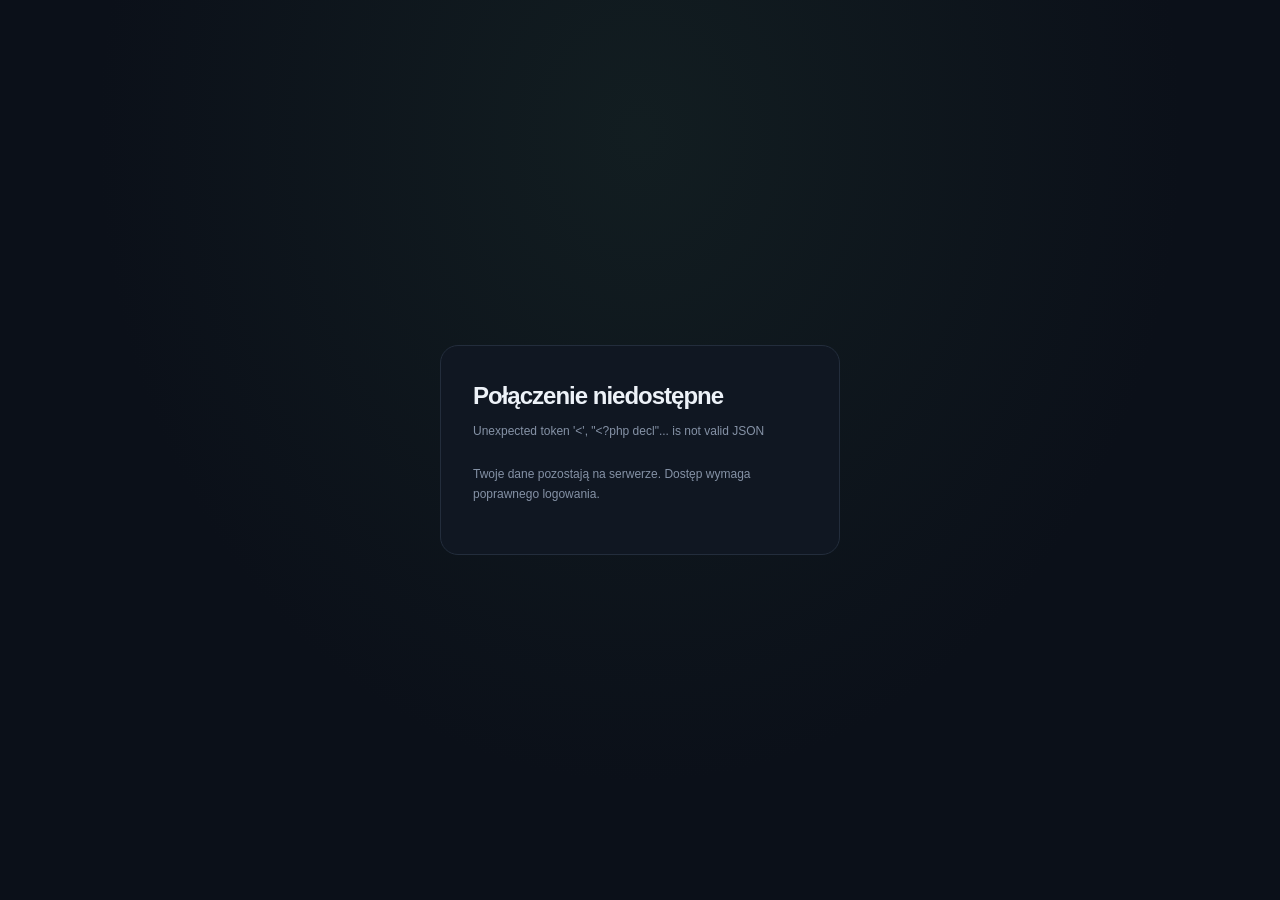
<file: public/index.html>
<!doctype html>
<html lang="pl">
<head>
  <meta charset="utf-8">
  <meta name="viewport" content="width=device-width, initial-scale=1, viewport-fit=cover">
  <meta name="theme-color" content="#0b1019">
  <meta name="description" content="Osobisty terminal inwestycyjny. Portfel, transakcje, gotówka i rynki w jednym miejscu.">
  <title>STOCK — Twój terminal inwestycyjny</title>
  <link rel="icon" href="icon.svg" type="image/svg+xml">
  <link rel="apple-touch-icon" href="icon.svg">
  <link rel="manifest" href="manifest.webmanifest">
  <link rel="stylesheet" href="styles.css?v=20261011-audit-fixes">
  <script defer src="fx.js?v=20261011-audit-fixes"></script>
  <script defer src="core.js?v=20261011-audit-fixes"></script>
  <script defer src="history.js?v=20261011-audit-fixes"></script>
  <script defer src="analysis.js?v=20261011-audit-fixes"></script>
  <script defer src="app.js?v=20261011-audit-fixes"></script>
</head>
<body>
  <div id="app"><div class="boot"><img src="icon.svg" width="52" height="52" alt=""><p>Uruchamianie terminala…</p></div></div>
  <dialog id="modal" aria-labelledby="dialog-title"></dialog>
  <div id="toast" role="status" aria-live="polite"></div>
  <noscript>Włącz JavaScript, aby korzystać z portfela.</noscript>
</body>
</html>
</file>
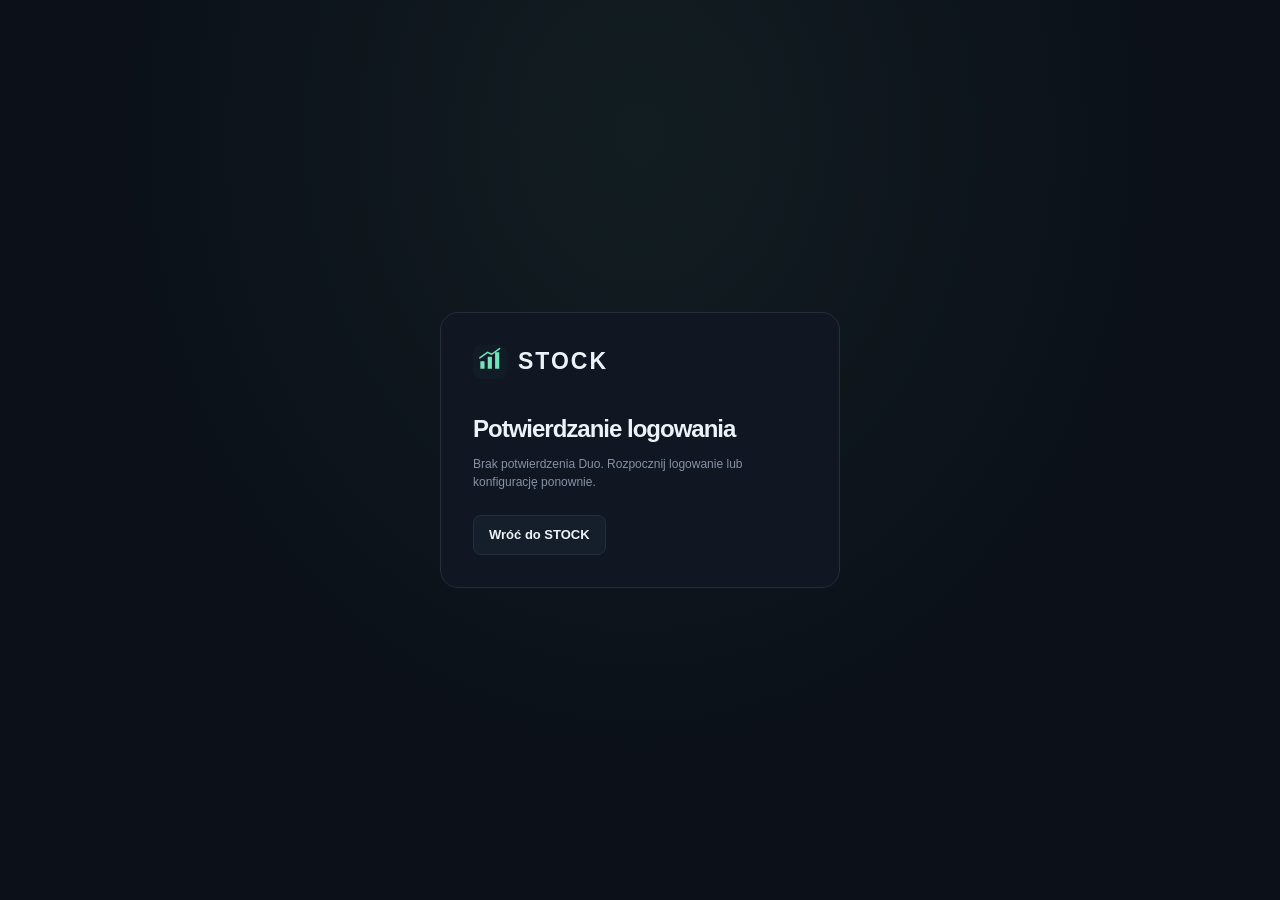
<file: public/duo-callback.html>
<!doctype html>
<html lang="pl"><head><meta charset="utf-8"><meta name="viewport" content="width=device-width, initial-scale=1"><meta name="robots" content="noindex,nofollow"><meta name="referrer" content="no-referrer"><title>STOCK — potwierdzenie Duo</title><link rel="icon" href="icon.svg"><link rel="stylesheet" href="styles.css?v=20261011-audit-fixes"><script defer src="duo-callback.js?v=20261007-login-links"></script></head>
<body><main class="login-shell"><section class="login-box"><div class="brand"><img src="icon.svg" alt=""><span class="brand-name">STOCK</span></div><h1>Potwierdzanie logowania</h1><p id="duo-result" role="status" aria-live="polite">Weryfikujemy odpowiedź Duo…</p><a class="btn" href="./#settings">Wróć do STOCK</a><noscript>Włącz JavaScript, aby dokończyć logowanie.</noscript></section></main></body></html>
</file>
<file: public/styles.css>
@charset "UTF-8";
:root{--bg:#0b1019;--surface:#101722;--surface2:#151e2b;--line:#232d3c;--text:#edf2f8;--muted:#8592a6;--accent:#7ce8ba;--accent2:#50c898;--red:#f0848b;--blue:#80aaff;--radius:16px;--mono:ui-monospace,SFMono-Regular,Menlo,Consolas,monospace;font-family:Inter,-apple-system,BlinkMacSystemFont,"Segoe UI",sans-serif;color-scheme:dark}
*{box-sizing:border-box}body{margin:0;background:var(--bg);color:var(--text);font-size:14px;line-height:1.5}button,input,select,textarea{font:inherit}button,a,input,select,textarea{-webkit-tap-highlight-color:transparent}button{cursor:pointer}button:disabled{cursor:wait;opacity:.5}a{color:inherit;text-decoration:none}button{border:0}button:focus-visible,a:focus-visible{outline:2px solid var(--accent);outline-offset:4px}input:focus,select:focus,textarea:focus{outline:2px solid #7ce8ba80;outline-offset:1px}svg.icon{width:19px;height:19px;stroke:currentColor;stroke-width:1.7;fill:none;stroke-linecap:round;stroke-linejoin:round;flex-shrink:0}h1,h2,h3,p{margin:0}h1{font-size:29px;letter-spacing:-1px;font-weight:650}h2{font-size:16px;font-weight:600;letter-spacing:-.2px}h3{font-size:14px}.muted{color:var(--muted)}.mono,.num{font-family:var(--mono);font-variant-numeric:tabular-nums}.positive{color:var(--accent)}.negative{color:var(--red)}.small{font-size:12px}.flex{display:flex;align-items:center;gap:10px}.between{display:flex;align-items:center;justify-content:space-between;gap:16px}.grow{flex:1}.pill{display:inline-flex;align-items:center;gap:6px;border-radius:6px;padding:4px 8px;font-size:11px;white-space:nowrap;background:#7ce8ba12;color:var(--accent);border:1px solid #7ce8ba24}.pill.neutral{background:#8592a612;color:var(--muted);border-color:#8592a620}.pill.orange{color:#f0c88a;background:#f0c88a10;border-color:#f0c88a22}.dot{width:6px;height:6px;border-radius:50%;background:currentColor;display:inline-block}.btn{display:inline-flex;align-items:center;justify-content:center;gap:8px;min-height:40px;padding:9px 15px;background:var(--surface2);border:1px solid var(--line);border-radius:8px;color:var(--text);font-size:13px;font-weight:550;transition:background .15s,transform .15s}.btn:hover{background:#202d3f}.btn.primary{background:var(--accent);border-color:var(--accent);color:#11231c}.btn.primary:hover{background:#9af2ce}.btn.ghost{background:transparent;border-color:transparent;color:var(--muted)}.btn.danger{color:var(--red);border-color:#f0848b40;background:#f0848b0a}.btn.sm{min-height:32px;padding:6px 10px;font-size:12px}.icon-btn{display:inline-flex;align-items:center;justify-content:center;width:35px;height:35px;background:transparent;color:var(--muted);border-radius:8px}.icon-btn:hover{background:var(--surface2);color:var(--text)}
.sidebar{position:fixed;inset:0 auto 0 0;width:224px;background:#0e141f;border-right:1px solid var(--line);display:flex;flex-direction:column;padding:28px 17px 18px;z-index:15}.brand{display:flex;align-items:center;gap:11px;margin:0 13px 35px}.brand img{width:34px;height:34px}.brand-name{font-weight:780;font-size:23px;letter-spacing:2px;line-height:1.1}.brand small{display:block;color:var(--muted);font-family:var(--mono);font-size:8px;letter-spacing:1.4px;margin-top:6px}.nav-label{font-size:9px;color:#59677c;letter-spacing:1.7px;font-weight:650;padding:0 15px;margin-bottom:10px}.nav{display:flex;flex-direction:column;gap:5px}.nav button{display:flex;align-items:center;gap:12px;text-align:left;color:#94a1b5;background:transparent;padding:12px 15px;border-radius:8px;font-size:13px;position:relative}.nav button:hover{background:#151f2c;color:var(--text)}.nav button.active{color:var(--accent);background:#7ce8ba0d}.nav button.active:before{content:"";position:absolute;left:-17px;top:12px;bottom:12px;width:3px;background:var(--accent);border-radius:0 2px 2px 0}.nav-count{margin-left:auto;font-family:var(--mono);font-size:10px;padding:2px 5px;background:#ffffff08;color:var(--muted);border-radius:4px}.sidebar-portfolio{margin:30px 9px;padding:16px 12px;background:linear-gradient(150deg,#1a2931,#101722);border:1px solid #7ce8ba22;border-radius:10px;font-size:12px}.sidebar-portfolio .label{color:var(--muted);font-size:10px}.sidebar-portfolio strong{display:block;margin:5px 0 10px;font-weight:550}.sidebar-bottom{margin-top:auto}.sidebar-footer{display:flex;align-items:center;gap:10px;padding:17px 10px 0;border-top:1px solid var(--line);margin-top:18px}.avatar{width:31px;height:31px;display:grid;place-items:center;border-radius:9px;background:#202b3b;color:#b0bdd0;font-size:11px}.sidebar-footer strong{font-size:11px;display:block}.sidebar-footer small{font-size:10px;color:var(--muted)}.online-indicator{margin-left:auto;width:6px;height:6px;border-radius:50%;background:var(--accent)}.shell{margin-left:224px}.topbar{height:73px;padding:0 32px;display:flex;align-items:center;border-bottom:1px solid var(--line);gap:14px}.breadcrumb{font-size:12px;color:var(--muted);display:flex;gap:12px;align-items:center}.breadcrumb strong{font-weight:450;color:#d5dce8}.topbar-tools{display:flex;align-items:center;gap:15px;margin-left:auto}.search-btn{color:#8391a6;background:#141d2a;border:1px solid var(--line);border-radius:7px;padding:8px 10px;display:flex;align-items:center;gap:9px;font-size:11px}.search-btn kbd{padding:1px 4px;background:#202b3b;border:1px solid #344155;border-radius:3px;font-size:9px;margin-left:25px}.top-date{font-size:11px;color:var(--muted)}.ticker-strip{display:flex;border-bottom:1px solid var(--line);background:#0f1621;overflow:auto;scrollbar-width:none}.ticker{display:flex;align-items:center;gap:12px;padding:13px 25px;border-right:1px solid var(--line);flex:1;min-width:180px;font-size:10px;white-space:nowrap}.ticker .symbol{font-size:10px;font-weight:600;color:#c1ccdc}.ticker .num{font-size:11px}.ticker .change{font-family:var(--mono);font-size:10px}.ticker.demo-label{min-width:auto;flex:0;color:var(--muted);font-size:9px;letter-spacing:1px;padding:13px 17px}.mobile-menu{display:none}.main{padding:29px 32px 25px;max-width:1700px;margin:auto}.page-title{margin-bottom:24px;display:flex;justify-content:space-between;align-items:center;gap:18px}.page-title p{color:var(--muted);font-size:12px;margin-top:5px}.eyebrow{display:flex;gap:9px;align-items:center;color:#a0afc3;font-size:10px;letter-spacing:1.4px;font-weight:550;margin-bottom:9px}.demo-banner,.status-banner{display:flex;align-items:center;gap:10px;padding:10px 14px;border:1px solid #7ce8ba25;background:#7ce8ba06;color:#a4cbbb;border-radius:9px;font-size:11px;margin-bottom:22px}.demo-banner span{flex:1}.demo-banner .btn{font-size:11px}.status-banner{border-color:#f0c88a33;background:#f0c88a08;color:#d9bb88;align-items:flex-start}.metrics{display:grid;grid-template-columns:1.3fr 1fr 1fr 1fr;gap:14px;margin-bottom:23px}.metric{padding:20px 21px;background:var(--surface);border:1px solid var(--line);border-radius:var(--radius);position:relative;overflow:hidden}.metric.main-metric{background:linear-gradient(120deg,#192c2d,#111e27);border-color:#7ce8ba35}.metric.main-metric:after{content:"";width:100px;height:100px;border:1px solid #7ce8ba10;transform:rotate(35deg);position:absolute;right:-35px;top:-35px;pointer-events:none}.metric-label{font-size:11px;color:#93a2b4;display:flex;justify-content:space-between;gap:10px;align-items:center}.metric-label .icon{width:16px;height:16px;opacity:.6}.metric-value{font-size:25px;letter-spacing:-.8px;margin:12px 0 9px;line-height:1.1;font-weight:550;white-space:nowrap}.metric.main-metric .metric-value{font-size:29px}.metric-value small{font-size:12px;font-weight:400;letter-spacing:0;color:#9bb0b4;margin-left:6px}.metric-bottom{font-size:10px;color:var(--muted);display:flex;align-items:center;gap:8px}.metric-bottom b{font-family:var(--mono);font-size:10px;font-weight:400}.dashboard-grid{display:grid;grid-template-columns:minmax(0,1fr) 300px;gap:20px;margin-bottom:24px}.panel{background:var(--surface);border:1px solid var(--line);border-radius:var(--radius);min-width:0}.panel-head{padding:19px 22px;display:flex;justify-content:space-between;align-items:center;gap:12px}.panel-head .subtitle{margin-top:4px;font-size:10px;color:var(--muted)}.segmented{display:flex;gap:2px;background:#0b111b;padding:3px;border:1px solid #202b3a;border-radius:7px}.segmented button{color:var(--muted);background:transparent;padding:4px 9px;font-size:10px;border-radius:4px;min-height:27px}.segmented button.active{color:var(--text);background:#263243}.chart-readout{display:flex;align-items:baseline;gap:12px;padding:0 22px;margin:0 0 8px}.chart-readout strong{font-size:23px;font-weight:500;letter-spacing:-.5px}.chart-readout span{font-size:10px}.chart-wrap{padding:0 14px 10px;position:relative}.chart{display:block;width:100%;height:230px}.chart-tooltip{position:absolute;top:10px;left:22px;background:#182437;border:1px solid #3d5065;padding:8px 11px;border-radius:8px;font-size:11px;pointer-events:none;display:none;z-index:2}.chart-legend{display:flex;gap:18px;align-items:center;padding:0 22px 15px;font-size:9px;color:var(--muted)}.legend-line{width:13px;height:2px;background:var(--accent);display:inline-block;margin-right:5px;vertical-align:middle}.legend-line.dashed{background:transparent;border-top:1px dashed #66758e}.chart-empty{height:248px;display:flex;flex-direction:column;align-items:center;justify-content:center;gap:12px;color:var(--muted);text-align:center;padding:25px;font-size:12px}.chart-empty .icon{width:34px;height:34px;color:#475c74}.allocation{padding:5px 21px 19px}.donut-container{position:relative;width:155px;height:155px;margin:4px auto 19px}.donut{width:100%;height:100%;border-radius:50%;position:relative}.donut:after{content:"";position:absolute;inset:18px;background:var(--surface);border-radius:50%}.donut-center{position:absolute;inset:0;display:flex;flex-direction:column;align-items:center;justify-content:center;pointer-events:none}.donut-center strong{font-family:var(--mono);font-size:24px;font-weight:400}.donut-center span{font-size:9px;color:var(--muted);margin-top:3px}.allocation-row{display:flex;align-items:center;gap:8px;font-size:11px;margin-top:12px}.allocation-row .amount{margin-left:auto;font-family:var(--mono);font-size:11px}.allocation-row .dot{width:7px;height:7px}.section-head{display:flex;justify-content:space-between;align-items:center;gap:12px;margin:0 0 14px}.section-head .title{display:flex;align-items:center;gap:10px}.section-head .badge{font-size:10px;font-family:var(--mono);color:var(--muted);border:1px solid var(--line);border-radius:5px;padding:2px 6px}.table-wrap{overflow:auto}table{width:100%;border-collapse:collapse;white-space:nowrap;text-align:left;font-size:11px}thead{font-size:9px;color:#8d9bb0;font-weight:400;letter-spacing:.5px;background:#121b28}th{font-weight:450;padding:12px 18px;border-bottom:1px solid var(--line)}td{padding:16px 18px;border-bottom:1px solid #212c3a80}tr:last-child td{border-bottom:0}tbody tr[data-asset]{cursor:pointer}tbody tr[data-asset]:hover{background:#182231}.right{text-align:right}.asset-cell{display:flex;align-items:center;gap:11px;min-width:170px}.asset-logo{height:33px;width:33px;display:grid;place-items:center;border-radius:9px;border:1px solid #ffffff0c;flex-shrink:0;font-size:13px;font-weight:600;letter-spacing:-.6px}.asset-logo.large{width:49px;height:49px;font-size:18px;border-radius:12px}.asset-cell strong{display:block;font-size:12px;line-height:1.3;font-weight:550}.asset-cell small{display:block;font-size:10px;color:var(--muted);margin-top:4px}.stack strong{font-weight:450;display:block}.stack small{display:block;color:var(--muted);font-size:9px;margin-top:4px}.sparkline{width:74px;height:27px;display:block;margin-left:auto}.weight-bar{width:55px;height:3px;background:#2a3546;border-radius:2px;display:inline-block;margin-top:6px}.weight-bar span{height:3px;background:var(--accent);display:block;border-radius:2px}.table-foot{display:flex;justify-content:space-between;padding:12px 19px;border-top:1px solid var(--line);color:var(--muted);font-size:10px;gap:10px}.bottom-grid{display:grid;grid-template-columns:1fr 1fr;gap:20px;margin-top:24px}.activity{padding:0 22px 8px}.activity-row{display:flex;align-items:center;gap:12px;padding:12px 0;border-bottom:1px solid #212c3a80}.activity-row:last-child{border:0}.activity-icon{height:32px;width:32px;border-radius:9px;display:grid;place-items:center;color:var(--accent);background:#7ce8ba0b}.activity-icon.red{color:var(--red);background:#f0848b0b}.activity-row strong{font-size:11px;font-weight:500;display:block}.activity-row small{font-size:9px;color:var(--muted)}.activity-row .amount{margin-left:auto;text-align:right}.source-link{display:flex;align-items:center;gap:12px;padding:15px 21px;border-top:1px solid #212c3a80}.source-link:hover{background:#182231}.source-link .source-icon{color:var(--blue);background:#80aaff0d;border-radius:8px;height:32px;width:32px;display:grid;place-items:center}.source-link strong{font-size:11px;font-weight:500;display:block}.source-link small{font-size:10px;color:var(--muted);display:block;margin-top:3px}.page-footer{display:flex;justify-content:space-between;color:#58687d;font-size:9px;margin-top:25px;gap:12px}.filterbar{display:flex;gap:10px;align-items:center;flex-wrap:wrap;margin-bottom:17px}.input,.filterbar input,.filterbar select{background:#0c131f;color:var(--text);border:1px solid var(--line);padding:10px 12px;border-radius:7px;min-height:40px}.filterbar input{min-width:220px;flex:1}.filterbar select{font-size:12px}.empty-state{padding:55px 25px;text-align:center;color:var(--muted)}.empty-state .icon{width:40px;height:40px;color:#53667e;margin-bottom:16px}.empty-state h2{color:var(--text);margin-bottom:8px}.empty-state p{font-size:12px;max-width:380px;margin:0 auto 18px}.card-grid{display:grid;grid-template-columns:repeat(3,minmax(0,1fr));gap:17px}.market-card{padding:20px;cursor:pointer}.market-card:hover{border-color:#4a655e}.market-price{font-family:var(--mono);font-size:24px;margin:20px 0 7px;letter-spacing:-.7px}.market-card .sparkline{height:48px;width:100%;margin-top:15px}.market-card .meta{font-size:9px;color:var(--muted);margin-top:14px;display:flex;justify-content:space-between}.cash-cards{display:grid;grid-template-columns:repeat(3,minmax(0,1fr));gap:15px;margin-bottom:24px}.cash-card{padding:22px}.cash-card .balance{font-size:28px;font-family:var(--mono);margin:12px 0 5px}.settings-grid{display:grid;grid-template-columns:1fr 1fr;gap:20px}.settings-panel{padding:23px}.settings-panel h2{margin-bottom:6px}.settings-panel>p{color:var(--muted);font-size:12px;margin-bottom:22px}.field{display:flex;flex-direction:column;gap:7px;margin-bottom:16px}.field label{font-size:11px;color:#a4b1c4}.field input,.field select,.field textarea{width:100%;background:#0b121d;border:1px solid #2a3547;border-radius:7px;padding:11px 12px;color:var(--text);min-height:42px}.field textarea{min-height:90px;resize:vertical}.field small{font-size:10px;color:var(--muted)}.form-grid{display:grid;grid-template-columns:1fr 1fr;gap:0 17px}.span2{grid-column:span 2}.form-actions{display:flex;justify-content:flex-end;gap:9px;margin-top:10px;padding-top:18px;border-top:1px solid var(--line)}.form-error{padding:11px 13px;background:#f0848b0c;border:1px solid #f0848b33;color:var(--red);border-radius:7px;font-size:12px;margin-bottom:13px}.form-error:empty{display:none}.form-info{padding:13px;background:#7ce8ba08;border:1px solid #7ce8ba25;border-radius:8px;font-size:11px;color:#afcabc;margin:8px 0 16px}.form-total{background:#161f2d;border-radius:8px;padding:14px 16px;font-family:var(--mono);font-size:13px;display:flex;justify-content:space-between;margin-bottom:12px}.switch-row{display:flex;justify-content:space-between;gap:12px;align-items:center;padding:13px 0;border-bottom:1px solid var(--line);font-size:11px}.switch-row:last-child{border:0}.fx-row{display:grid;grid-template-columns:50px 1fr 1fr;gap:10px;padding:11px 0;border-bottom:1px solid var(--line);font-size:11px}.fx-row:last-child{border:0}.fx-row input{width:100%;min-width:0}.support-note{font-size:11px;color:var(--muted);line-height:1.7;margin-top:18px}.support-note a{color:var(--accent);text-decoration:underline}.news-item{padding:20px 22px;border-top:1px solid var(--line);display:block}.news-item:hover{background:#182231}.news-item h3{font-size:13px;font-weight:500;margin:8px 0 5px;line-height:1.7}.news-item small{color:var(--muted);font-size:10px}
dialog{padding:0;border:1px solid #344052;border-radius:17px;background:#111925;color:var(--text);width:min(590px,calc(100vw - 28px));max-height:90dvh;box-shadow:0 35px 100px #0008}dialog::backdrop{background:#040911b5;backdrop-filter:blur(6px)}.dialog-inner{padding:25px}.dialog-header{display:flex;align-items:flex-start;justify-content:space-between;gap:15px;margin-bottom:22px}.dialog-header h2{font-size:20px;letter-spacing:-.4px}.dialog-header p{color:var(--muted);font-size:11px;margin-top:5px}dialog.detail{width:min(950px,calc(100vw - 28px))}.detail-top{display:flex;align-items:center;gap:15px}.detail-top h2{font-size:23px;margin-bottom:3px}.detail-tools{display:flex;gap:8px;flex-wrap:wrap;margin:17px 0 20px}.detail-grid{display:grid;grid-template-columns:1.5fr 1fr;gap:19px}.detail-stats{display:grid;grid-template-columns:1fr 1fr;gap:1px;background:var(--line);border:1px solid var(--line);border-radius:10px;overflow:hidden}.detail-stat{padding:15px;background:#111a27;font-size:10px;color:var(--muted)}.detail-stat strong{color:var(--text);font-family:var(--mono);font-size:13px;display:block;margin-top:6px;font-weight:400}.detail-description{font-size:12px;color:var(--muted);line-height:1.8;margin-top:15px;white-space:pre-line}.detail-divider{border-top:1px solid var(--line);margin:22px 0 17px;padding-top:17px}.detail-price{font-size:28px;font-family:var(--mono);margin-bottom:6px}.login-shell{min-height:100dvh;display:grid;place-items:center;padding:25px;background:radial-gradient(ellipse at 50% 15%,#20383155,transparent 60%)}.login-box{width:min(400px,100%);padding:32px;border-radius:18px;background:var(--surface);border:1px solid var(--line)}.login-box .brand{margin:0 0 32px}.login-box h1{font-size:24px}.login-box>p{font-size:12px;color:var(--muted);margin:8px 0 24px}.boot{min-height:100dvh;display:flex;align-items:center;justify-content:center;flex-direction:column;gap:18px;color:var(--muted)}#toast{position:fixed;bottom:25px;left:50%;transform:translate(-50%,20px);padding:13px 19px;background:#20372e;border:1px solid #7ce8ba55;border-radius:10px;color:var(--text);font-size:12px;z-index:100;opacity:0;transition:opacity .2s,transform .2s;max-width:calc(100vw - 32px);pointer-events:none}#toast.visible{opacity:1;transform:translate(-50%,0)}.mobile-nav{display:none}.csv-label{display:inline-flex;align-items:center;gap:8px}.sr-only{position:absolute;width:1px;height:1px;padding:0;overflow:hidden;clip:rect(0,0,0,0);white-space:nowrap}.news-source-note{padding:12px 22px;font-size:10px;color:var(--muted);border-top:1px solid var(--line)}
@media(min-width:1450px){.main{padding:35px 40px}.topbar{padding:0 40px}.dashboard-grid{grid-template-columns:minmax(0,1fr) 330px}.chart{height:255px}.metric-value{font-size:29px}.metric.main-metric .metric-value{font-size:32px}}
@media(max-width:1200px){.sidebar{width:195px;padding-left:12px;padding-right:12px}.shell{margin-left:195px}.nav button.active:before{left:-12px}.main{padding:25px 24px}.topbar{padding:0 24px}.metrics{gap:10px;grid-template-columns:repeat(4,1fr)}.metric{padding:17px 15px}.metric-value{font-size:21px}.metric.main-metric .metric-value{font-size:23px}.dashboard-grid{grid-template-columns:minmax(0,1fr) 260px}.chart{height:220px}.top-date{display:none}.card-grid{grid-template-columns:repeat(2,minmax(0,1fr))}}
@media(max-width:960px){.sidebar{width:78px;padding:23px 12px}.brand{margin:0 auto 32px;justify-content:center}.brand .brand-copy,.nav-label,.nav .nav-text,.nav .nav-count,.sidebar-portfolio,.sidebar-footer .user-copy,.sidebar-footer .online-indicator{display:none}.nav button{justify-content:center;padding:13px}.nav button.active:before{left:-12px}.sidebar-footer{padding:15px 0 0;justify-content:center}.shell{margin-left:78px}.metrics{grid-template-columns:repeat(2,1fr)}.metric-value,.metric.main-metric .metric-value{font-size:27px}.dashboard-grid{grid-template-columns:minmax(0,1fr) 260px}.search-btn kbd{margin-left:5px}.topbar-tools{gap:8px}.settings-grid{grid-template-columns:1fr}.bottom-grid{gap:15px}.panel-head{padding:17px}.topbar .pill{font-size:9px}}
@media(max-width:700px){body{font-size:13px}.sidebar{display:none}.shell{margin:0}.topbar{padding:0 17px;height:61px}.breadcrumb{font-size:11px}.breadcrumb .parent,.breadcrumb .separator{display:none}.topbar-tools .search-btn span,.search-btn kbd{display:none}.search-btn{border:0;background:transparent;padding:7px}.topbar .pill{display:none}.mobile-menu{display:flex;align-items:center;gap:8px;font-size:15px;font-weight:750;letter-spacing:1px;background:transparent;color:var(--text);padding:0}.mobile-menu img{width:27px;height:27px}.breadcrumb{margin-left:auto}.topbar-tools{margin:0}.ticker{padding:10px 16px;min-width:165px}.ticker.demo-label{display:none}.main{padding:22px 16px 97px}.page-title{align-items:flex-start;margin-bottom:20px;gap:10px}.page-title h1{font-size:24px}.page-title p{font-size:10px;max-width:210px}.page-title .btn{font-size:11px;padding:9px 10px;min-height:36px;white-space:nowrap}.page-title .btn .icon{width:16px}.page-title .secondary-action{display:none}.demo-banner{padding:10px 11px;align-items:flex-start;font-size:10px;gap:7px;flex-wrap:wrap}.demo-banner>.icon{display:none}.demo-banner span{flex-basis:200px}.demo-banner .btn{min-height:30px;font-size:10px;padding:5px 8px}.metrics{gap:10px;margin-bottom:17px}.metric{padding:16px 13px;border-radius:12px}.metric-label{font-size:10px}.metric-value,.metric.main-metric .metric-value{font-size:22px;letter-spacing:-.8px;margin:12px 0 9px}.metric-value small{font-size:10px;margin-left:4px}.metric-bottom{font-size:9px;gap:4px;flex-wrap:wrap}.metric-bottom b{font-size:9px}.dashboard-grid{grid-template-columns:1fr;gap:17px;margin-bottom:20px}.allocation-panel .panel-head{padding-bottom:7px}.allocation{display:grid;grid-template-columns:135px 1fr;gap:12px;align-items:center;padding:0 17px 13px}.donut-container{width:125px;height:125px;margin:0}.donut:after{inset:14px}.allocation-row{font-size:10px;margin-top:10px}.allocation-row:first-child{margin-top:0}.chart{height:210px}.panel-head{padding:16px;gap:8px}.panel-head h2{font-size:14px}.panel-head .subtitle{font-size:9px}.segmented button{padding:4px 7px;font-size:9px}.chart-readout{padding:0 17px}.chart-readout strong{font-size:22px}.chart-legend{font-size:8px;padding:0 17px 15px;gap:11px}.panel{border-radius:12px}.bottom-grid{grid-template-columns:1fr;margin-top:20px}.section-head h2{font-size:15px}.section-head .btn{font-size:10px;padding:6px 8px}.table-foot{font-size:9px;padding:12px 14px;flex-wrap:wrap}th,td{padding-left:14px;padding-right:14px}.card-grid{grid-template-columns:1fr 1fr;gap:10px}.market-card{padding:14px}.market-card .asset-cell{min-width:0;gap:8px}.market-card .asset-logo{width:27px;height:27px;font-size:11px}.market-card .asset-cell strong{font-size:11px}.market-card .asset-cell small{font-size:8px}.market-price{font-size:20px}.market-card .meta{display:block}.market-card .meta span{display:block}.cash-cards{grid-template-columns:1fr;gap:11px}.cash-card{padding:18px}.cash-card .balance{font-size:26px}.filterbar input{min-width:150px}.filterbar select{max-width:calc(50% - 5px);flex:1}.page-footer{font-size:8px;flex-wrap:wrap}.mobile-nav{display:flex;position:fixed;bottom:0;left:0;right:0;background:#101824ed;backdrop-filter:blur(18px);border-top:1px solid #2c394d;padding:8px 8px max(8px,env(safe-area-inset-bottom));z-index:20;justify-content:space-around}.mobile-nav button{background:transparent;color:#8090a7;display:flex;flex-direction:column;align-items:center;gap:4px;font-size:8px;padding:6px 11px;min-width:50px;border-radius:8px}.mobile-nav button.active{color:var(--accent);background:#7ce8ba0a}.mobile-nav .icon{width:20px;height:20px}dialog{max-height:92dvh}.dialog-inner{padding:20px}.detail-grid{grid-template-columns:1fr}.detail-tools .btn{font-size:10px;padding:6px 9px;min-height:32px}.detail-top h2{font-size:19px}.form-grid{gap:0 12px}.field label{font-size:10px}.field input,.field select{padding:10px;min-height:43px}.settings-panel{padding:19px}.eyebrow{font-size:9px}.news-item{padding:16px}.detail-stats .detail-stat{padding:12px}#toast{bottom:85px}}
@media(prefers-reduced-motion:reduce){*{scroll-behavior:auto!important;transition:none!important}}
@media(max-width:400px){.metric-value,.metric.main-metric .metric-value{font-size:19px}.metric-value small{font-size:9px}.card-grid{grid-template-columns:1fr}.eyebrow{letter-spacing:.8px}.page-title h1{font-size:22px}.form-grid{grid-template-columns:1fr}.span2{grid-column:span 1}.topbar{padding:0 14px}}
.login-box .pill{margin-bottom:18px}.login-box .support-note{margin:0 0 18px;font-size:10px}.recovery-codes{padding:18px;border:1px solid var(--line);border-radius:8px;background:#0b121d;line-height:1.9;user-select:all;overflow:auto}.settings-panel h2 .icon{vertical-align:middle;margin-right:6px}

.wealth-overview{padding:23px;display:flex;justify-content:space-between;align-items:center;gap:20px;margin-bottom:23px;background:linear-gradient(110deg,#142b27,#131e2b)}.wealth-total{display:block;font-size:30px;font-weight:500;margin:8px 0}.wealth-mini{display:flex;flex-direction:column;gap:9px;font-size:11px;color:var(--muted)}.wealth-mini b{color:var(--text);margin-left:10px;font-weight:450}.wealth-grid{display:grid;grid-template-columns:1fr 1fr;gap:20px}.wealth-chart .allocation{padding:15px 23px 25px}.wealth-chart .donut-container{width:190px;height:190px}.wealth-chart .allocation-row{font-size:12px}.wealth-chart .amount{font-size:11px}.retirement-card{padding:23px}.retirement-card h2{margin:20px 0 8px;font-size:17px}.retirement-card .market-price{font-size:24px}.retirement-metrics{grid-template-columns:repeat(3,1fr)}.instrument-result-list{max-height:45dvh;overflow:auto}.instrument-result{display:flex;align-items:center;justify-content:space-between;gap:15px;width:100%;background:#142030;border:1px solid var(--line);color:var(--text);padding:14px;border-radius:9px;text-align:left;margin:8px 0}.instrument-result:hover{border-color:var(--accent);background:#1b302b}.instrument-result strong{font-size:12px;display:block}.instrument-result small{display:block;color:var(--muted);margin-top:6px;font-size:10px}.summary-total td{font-weight:600;background:#1a2a29}.sidebar .nav button{padding-top:10px;padding-bottom:10px}
@media(max-width:960px){.wealth-grid{grid-template-columns:1fr}.wealth-overview{align-items:flex-start}.wealth-chart .allocation{display:grid;grid-template-columns:200px 1fr;align-items:center;gap:23px}.wealth-chart .donut-container{margin:0}}
@media(max-width:700px){.wealth-overview{padding:18px;flex-direction:column;gap:16px}.wealth-total{font-size:25px}.wealth-mini{width:100%;display:grid;grid-template-columns:1fr 1fr;gap:12px}.wealth-mini .btn{grid-column:span 2}.wealth-mini b{display:block;margin:4px 0 0}.wealth-chart .allocation{display:block;padding:10px 18px 23px}.wealth-chart .donut-container{margin:0 auto 25px}.wealth-chart .allocation-row{font-size:11px}.wealth-chart .amount{font-size:10px}.retirement-metrics{grid-template-columns:1fr}.retirement-card{padding:20px}}
.mobile-logout{display:none}.analysis-toolbar{display:flex;align-items:center;justify-content:space-between;gap:20px;margin:24px 0}.analysis-toolbar .field{width:min(600px,65%);margin:0}.analysis-tabs button{font-size:12px;padding:10px 15px}.analysis-copy{padding:20px 23px;color:var(--muted);font-size:12px;line-height:1.8}.analysis-copy h3{color:var(--text);margin:12px 0}.analysis-copy p+p{margin-top:8px}.analysis-copy .source-link{margin:8px -5px}.analysis-link{color:var(--accent);white-space:nowrap;font-size:11px;display:inline-flex;align-items:center;gap:4px}.analysis-link .icon{width:13px;height:13px}.analysis-tag{display:block;color:var(--muted);font-size:9px;margin-top:5px;max-width:350px;overflow-wrap:anywhere}.analysis-indicators{display:grid;grid-template-columns:repeat(3,minmax(0,1fr));gap:12px;padding:20px 23px}.analysis-stat{background:#131e2b;border:1px solid var(--line);padding:18px;border-radius:10px;display:flex;flex-direction:column;gap:8px}.analysis-stat span{font-size:11px;color:var(--muted)}.analysis-stat strong{font-size:20px;overflow-wrap:anywhere}.analysis-stat small{color:var(--muted);font-size:10px;line-height:1.6}.analysis-ratios{display:grid;grid-template-columns:repeat(2,minmax(0,1fr));gap:12px;padding:15px 23px}.analysis-ratios:empty{display:none}.analysis-returns{display:flex;gap:12px;flex-wrap:wrap;margin:18px 0 28px}.analysis-returns span{flex:1;min-width:95px;display:flex;flex-direction:column;gap:6px;padding:12px;background:#131e2b;border-radius:8px}.analysis-returns strong{font-size:15px}.sidebar .nav{flex-shrink:0}.sidebar .nav-label{margin-bottom:10px}
@media(max-width:700px){.mobile-logout{display:inline-flex}.analysis-toolbar{flex-direction:column;align-items:stretch;gap:15px}.analysis-toolbar .field{width:100%}.analysis-tabs{display:flex}.analysis-tabs button{flex:1;font-size:11px}.analysis-indicators{grid-template-columns:repeat(2,minmax(0,1fr));padding:14px;gap:10px}.analysis-ratios{grid-template-columns:1fr;padding:14px}.analysis-stat{padding:13px}.analysis-stat strong{font-size:17px}.analysis-copy{padding:16px}.analysis-returns{gap:8px}.analysis-panel .chart-readout{flex-wrap:wrap;gap:8px}}

.sidebar{overflow-y:auto}

.recommendation-tools{display:flex;gap:20px;align-items:center;justify-content:space-between;margin-top:20px}.recommendation-tools .field{margin:0;width:min(400px,50%)}.recommendation-tools .segmented button{font-size:11px;padding:9px 12px}.recommendation-grid{display:grid;grid-template-columns:repeat(2,minmax(0,1fr));gap:16px;padding:0 23px 23px}.recommendation-card{border:1px solid var(--line);background:linear-gradient(135deg,#15232e,#121b28);border-radius:12px;padding:20px;min-width:0}.recommendation-card .between{align-items:flex-start;gap:8px;flex-wrap:wrap}.recommendation-title{display:flex;align-items:baseline;justify-content:space-between;gap:12px;margin:20px 0 14px;overflow-wrap:anywhere}.recommendation-title h3{font-size:17px}.recommendation-title span{color:var(--muted)}.recommendation-rating{display:flex;gap:10px;align-items:center;flex-wrap:wrap;margin-bottom:18px}.recommendation-rating strong{font-size:22px;color:var(--accent)}.recommendation-card dl{display:grid;grid-template-columns:1fr 1fr;gap:18px 12px}.recommendation-card dt{color:var(--muted);font-size:10px;margin-bottom:6px}.recommendation-card dd{font-size:13px;margin:0;overflow-wrap:anywhere}.recommendation-card dl div:first-child dd{font-size:20px}.recommendation-note{font-size:10px;color:var(--muted);line-height:1.7;margin:18px 0}.recommendation-links{display:flex;gap:18px;flex-wrap:wrap;border-top:1px solid var(--line);padding-top:14px}.recommendation-history{border-top:1px solid var(--line);padding:20px 0 0}.recommendation-history summary{cursor:pointer;font-size:12px;color:var(--accent);margin:0 23px 20px}.recommendation-coverage{border-top:1px solid var(--line);font-size:10px}.analysis-toolbar .field{min-width:0}.analysis-tabs{flex-shrink:0}
@media(max-width:1100px){.analysis-toolbar{align-items:stretch;flex-direction:column}.analysis-toolbar .field{width:100%}.analysis-tabs{align-self:flex-start}.recommendation-tools{align-items:stretch;flex-direction:column}.recommendation-tools .field{width:100%}}
@media(max-width:700px){.analysis-tabs{align-self:stretch}.analysis-tabs button{font-size:10px;padding:9px 8px;min-width:0}.recommendation-grid{grid-template-columns:1fr;padding:0 16px 16px;gap:12px}.recommendation-card{padding:17px}.recommendation-title h3{font-size:16px}.recommendation-tools{gap:16px}.recommendation-tools .segmented{display:flex}.recommendation-tools .segmented button{flex:1}.recommendation-card .pill{font-size:9px}}

@media(min-width:701px){.recommendation-grid>.recommendation-card:only-child{grid-column:1/-1}.recommendation-grid>.recommendation-card:only-child dl{grid-template-columns:repeat(4,minmax(0,1fr))}}

.commission-fields{border:1px solid var(--line);border-radius:10px;margin:0 0 17px;padding:17px;min-width:0;background:#14203066}.commission-fields legend{font-size:12px;padding:0 7px;color:var(--accent)}.commission-fields .field{margin-bottom:12px}.commission-fields input[readonly]{background:#101722;color:var(--muted)}.commission-base-label{font-size:11px;color:var(--muted)}#fee-base{font-size:13px;padding:11px 0}.commission-fields .support-note{margin-top:8px;font-size:10px;line-height:1.7}.commission-minimum{display:flex;align-items:center;gap:8px;font-size:11px;color:var(--muted);margin:4px 0 10px}.commission-minimum[hidden]{display:none}.commission-minimum input{width:16px;height:16px;accent-color:var(--accent)}
@media(max-width:700px){.commission-fields{padding:13px}.commission-fields .form-grid{grid-template-columns:1fr 1fr}.commission-fields input{min-width:0}.commission-fields #fee-base{font-size:11px}}

.transaction-fx-tools{display:flex;align-items:flex-start;gap:12px}.transaction-fx-tools .btn{flex-shrink:0}.transaction-fx-tools .support-note{margin:0}.fx-status{margin:7px 0 0;line-height:1.5}.fx-status a{color:var(--accent,#7ce8ba)}
@media(max-width:700px){.transaction-fx-tools{flex-direction:column;gap:8px}}

[data-form="login"] .field[hidden]{display:none}

.login-methods{display:flex;flex-wrap:wrap;justify-content:center;gap:10px 20px;margin-top:20px}.login-method-link{border:0;background:transparent;color:var(--accent);padding:3px 0;font-size:12px;text-decoration:underline;text-underline-offset:4px;cursor:pointer}.login-method-link:hover{color:var(--text)}.login-method-link[hidden]{display:none}

/* Keep complete amounts visible when a card or the viewport is narrow. */
.metrics{grid-template-columns:minmax(0,1.3fr) repeat(3,minmax(0,1fr))}
.retirement-metrics{grid-template-columns:repeat(3,minmax(0,1fr))}
.metric,.wealth-overview>div,.wealth-mini>span,.asset-cell>span,.source-link>span,.activity-row>div,.analysis-stat{min-width:0}
.metric-value,.metric.main-metric .metric-value{font-size:clamp(22px,1.9vw,29px);line-height:1.25;white-space:normal;overflow-wrap:anywhere}
.metric-value small{display:inline-block;white-space:nowrap}
.metric-label{font-size:12px}
.metric-bottom{font-size:12px;flex-wrap:wrap}
.metric-bottom b{font-size:12px}
.wealth-total,.market-price,.cash-card .balance,.detail-price,.detail-stat strong,.form-total strong,.chart-readout strong{max-width:100%;overflow-wrap:anywhere}
.wealth-mini,.wealth-overview,.chart-readout,.form-total{min-width:0}
.wealth-grid,.bottom-grid,.settings-grid,.form-grid,.detail-stats{grid-template-columns:repeat(2,minmax(0,1fr))}
.detail-grid{grid-template-columns:minmax(0,1.5fr) minmax(0,1fr)}
.cash-cards{grid-template-columns:repeat(auto-fit,minmax(min(100%,240px),1fr))}
.card-grid{grid-template-columns:repeat(auto-fit,minmax(min(100%,225px),1fr))}
.table-wrap{max-width:100%}
.source-link .grow,.source-link strong,.source-link small,.asset-cell strong,.asset-cell small,.sidebar-portfolio strong,.retirement-card h2,.activity-row strong,.activity-row small{overflow-wrap:anywhere}
.source-link .source-icon,.activity-icon,.dialog-header>.icon-btn{flex-shrink:0}
.allocation-row{flex-wrap:wrap;min-width:0}
.allocation-row .amount{max-width:100%;overflow-wrap:anywhere}
.chart-readout,.chart-legend,.table-foot,.form-actions,.detail-divider>.between{flex-wrap:wrap}
.chart-readout strong{min-width:0}
.small,.support-note,.news-source-note,.panel-head .subtitle,.table-foot,.field label,.field small,.commission-fields .support-note,.login-box .support-note,.analysis-stat small,.recommendation-note,.recommendation-coverage,.market-card .meta{font-size:12px}
.asset-cell small,.market-card .asset-cell small,.stack small,.activity-row small,.source-link small,.analysis-tag,.recommendation-card dt{font-size:11px}
table{font-size:12px}
thead{font-size:10px}
.chart-legend,.page-footer{font-size:11px}
.analysis-link{white-space:normal}
[data-asset]:focus-visible,[tabindex="0"]:focus-visible{outline:2px solid var(--accent);outline-offset:-3px}
tbody tr[data-asset]:focus-visible{background:#182231}

@media(max-width:1200px){
 .metrics{grid-template-columns:repeat(2,minmax(0,1fr))}
}
@media(max-width:960px){
 .wealth-grid,.settings-grid{grid-template-columns:1fr}
}
@media(max-width:700px){
 .page-title{flex-wrap:wrap}
 .page-title>div{min-width:0;max-width:100%}
 .page-title>.flex{flex-wrap:wrap}
 .page-title p{font-size:12px;max-width:none}
 .dashboard-grid,.bottom-grid,.detail-grid,.retirement-metrics{grid-template-columns:1fr}
 .allocation{grid-template-columns:minmax(0,135px) minmax(0,1fr)}
 .wealth-overview>div{width:100%}
 .wealth-total{font-size:clamp(22px,5vw,27px)}
 .wealth-mini{grid-template-columns:repeat(2,minmax(0,1fr))}
 .metric-bottom{gap:6px}
 .form-total{gap:10px;flex-wrap:wrap}
}
@media(max-width:400px){
 .metrics,.card-grid,.form-grid,.detail-stats,.recommendation-card dl,.commission-fields .form-grid{grid-template-columns:1fr}
 .span2{grid-column:span 1}
 .allocation{display:block}
 .allocation .donut-container{margin:0 auto 20px}
 .panel-head{flex-wrap:wrap}
 .form-actions .btn{flex:1}
 .fx-row{grid-template-columns:40px minmax(0,1fr)}
 .fx-row>span:last-child{grid-column:2}
 .analysis-indicators{grid-template-columns:1fr}
 .analysis-tabs button{font-size:11px;padding:9px 6px;overflow-wrap:anywhere}
}
</file>
